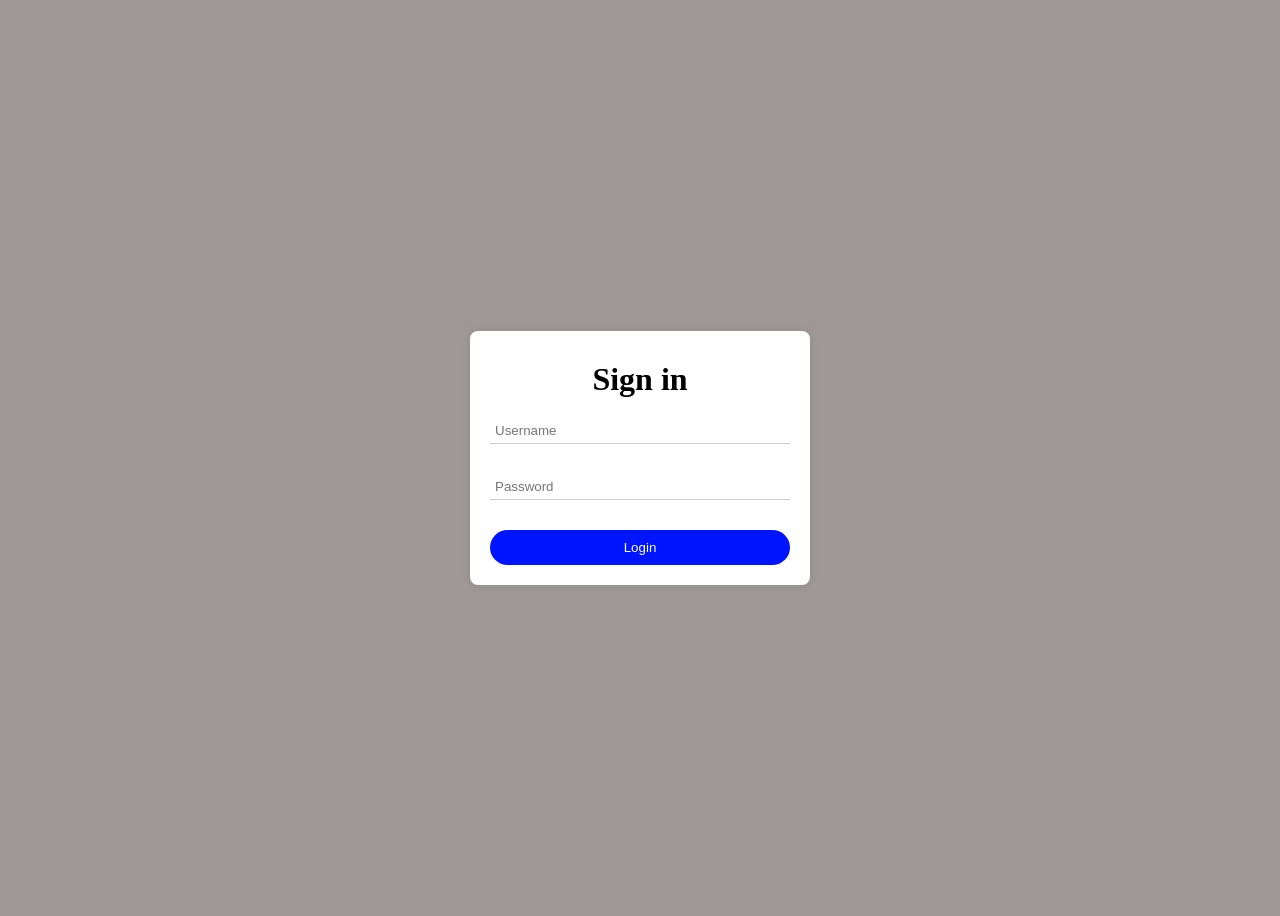
<file: index.html>
<!DOCTYPE html>
<html lang="en">
<head>
<meta charset="UTF-8">
<meta name="viewport" content="width=device-width, initial-scale=1.0">
<title>Login page</title>
<link rel="stylesheet" href="styles.css">
</head>
<body>
    <div class="login-container">
        <h1>Sign in</h1>
        <form id="login-form">
            <input type="text" name="username" placeholder="Username" required>
            <input type="password" name="password" placeholder="Password" required>
            <input type="submit" value="Login" id="login-button">
        </form>
    </div>
</body>
</html>
</file>
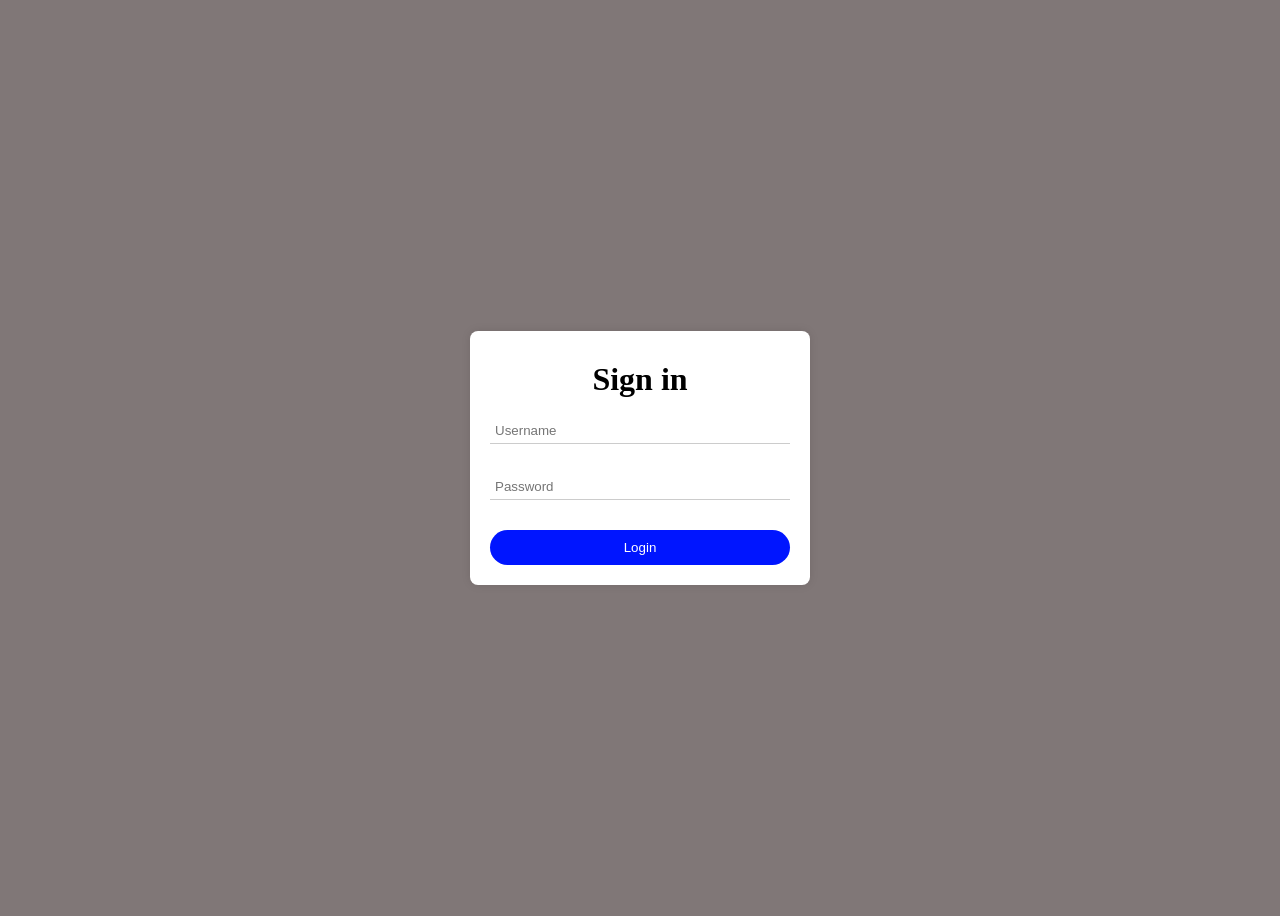
<file: amer-belal-login-ui-project/login.html>
<!DOCTYPE html>
<html lang="en">
<head>
<meta charset="UTF-8">
<meta name="viewport" content="width=device-width, initial-scale=1.0">
<title>Login</title>
<link rel="stylesheet" href="login-styles.css">
</head>
<body>
    <div class="login-container">
        <h1>Sign in</h1>
        <form id="login-form">
            <input type="text" name="username" placeholder="Username" required>
            <input type="password" name="password" placeholder="Password" required>
            <input type="submit" value="Login" id="login-button">
        </form>
    </div>
</body>
</html>
</file>
<file: styles.css>
/* Overall styling for the entire body of the webpage */
body {
    font-family: Arial, sans-serif;
    height: 100vh;
    display: flex;
    justify-content: center;
    align-items: center;
    background-color: #9f9898;
}

/* Styling for the container holding the login form */
.login-container {
    background-color: #fff;
    padding: 20px;
    border-radius: 8px;
    box-shadow: 0px 0px 10px 0px rgba(0, 0, 0, 0.1);
    width: 300px;
    min-width: 300px;
}

/* Styling for the heading of the login form */
.login-container h1 {
    text-align: center;
    margin-bottom: 20px;
    margin-top: 10px;
    font-family: "Times New Roman", Times, serif;
}

/* Styling for input fields of type text and password inside the login form */
.login-container input[type="text"],
.login-container input[type="password"] {
    width: 100%;
    padding: 5px;
    margin-bottom: 30px;
    border: none;
    border-bottom: 1px solid #ccc; 
    box-sizing: border-box;
    outline: none; 
}


/* Styling for input fields of type text and password when focused */
.login-container input[type="text"]:focus,
.login-container input[type="password"]:focus {
    border-bottom: 2px solid #007bff; 
}

/* Styling for the submit button inside the login form */
.login-container input[type="submit"] {
    width: 100%;
    padding: 10px;
    margin-bottom: 0px;
    border: none;
    border-radius: 20px;
    background-color: #0015ff;
    color: #fff;
}

/* Styling for the submit button when hovered */
.login-container input[type="submit"]:hover {
    background-color: #2b00c8;
}
</file>
<file: amer-belal-login-ui-project/login-styles.css>
/* Overall styling for the entire body of the webpage */
body {
    font-family: Arial, sans-serif;
    height: 100vh;
    display: flex;
    justify-content: center;
    align-items: center;
    background-color: #807777;
}

/* Styling for the container holding the login form */
.login-container {
    background-color: #fff;
    padding: 20px;
    border-radius: 8px;
    box-shadow: 0px 0px 10px 0px rgba(0, 0, 0, 0.1);
    width: 300px;
}

/* Styling for the heading of the login form */
.login-container h1 {
    text-align: center;
    margin-bottom: 20px;
    margin-top: 10px;
    font-family: "Times New Roman", Times, serif;
}

/* Styling for input fields of type text and password inside the login form */
.login-container input[type="text"],
.login-container input[type="password"] {
    width: 100%;
    padding: 5px;
    margin-bottom: 30px;
    border: none;
    border-bottom: 1px solid #ccc; 
    box-sizing: border-box;
    outline: none; 
}


/* Styling for input fields of type text and password when focused */
.login-container input[type="text"]:focus,
.login-container input[type="password"]:focus {
    border-bottom: 2px solid #007bff; 
}

/* Styling for the submit button inside the login form */
.login-container input[type="submit"] {
    width: 100%;
    padding: 10px;
    margin-bottom: 0px;
    border: none;
    border-radius: 20px;
    background-color: #0015ff;
    color: #fff;
}

/* Styling for the submit button when hovered */
.login-container input[type="submit"]:hover {
    background-color: #2b00c8;
}
</file>
